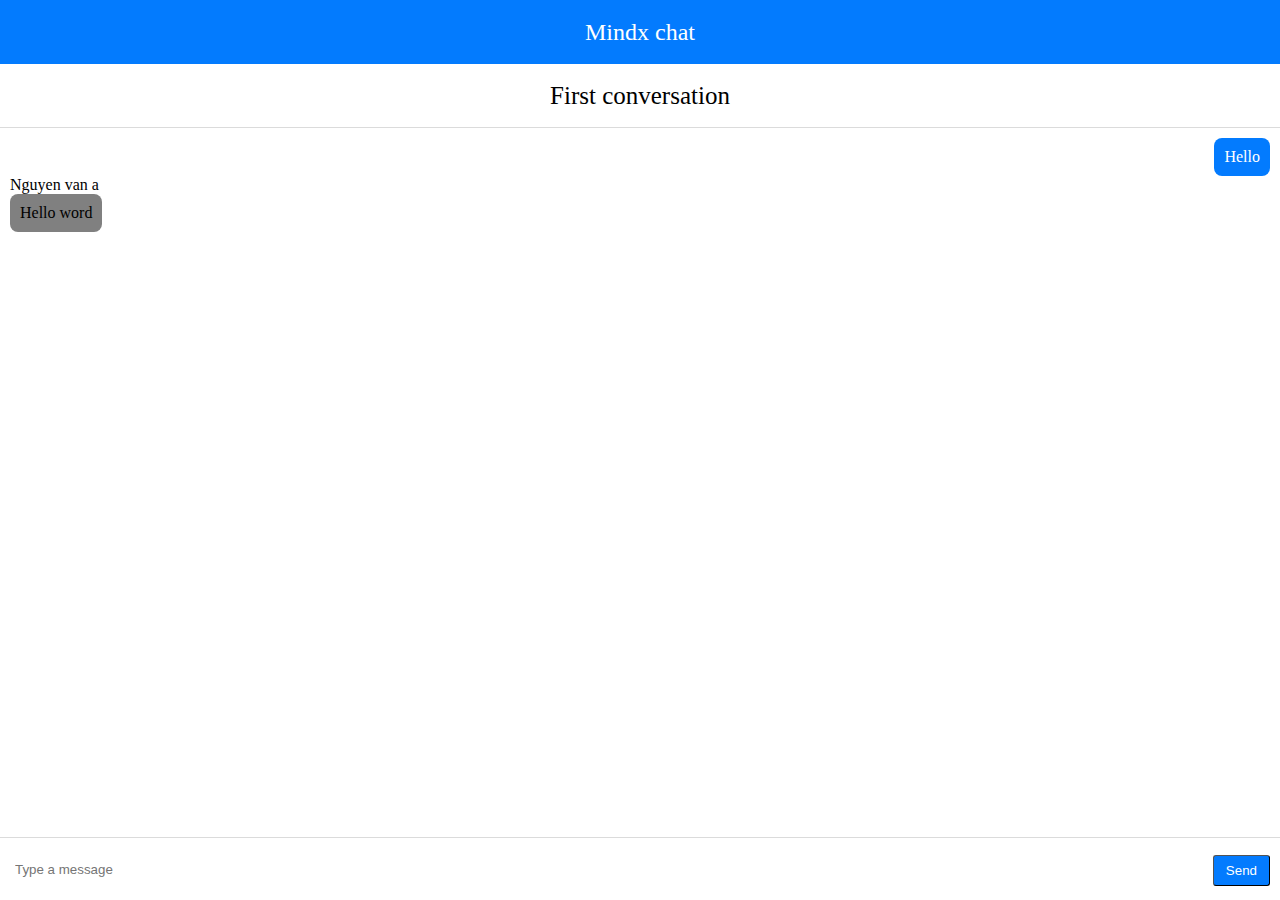
<file: CIJS51/temp.html>
<!DOCTYPE html>
<html lang="en">

<head>
    <meta charset="UTF-8">
    <meta name="viewport" content="width=device-width, initial-scale=1.0">
    <title>Document</title>
    <link rel="stylesheet" href="./css/style.css">
    <link rel="stylesheet" href="./css/chat.css">
</head>

<body>
    <div class="chat-container">
        <div class="header">Mindx chat</div>
        <div class="main">
            <div class="conversation-detail">
                <div class="conversation-title">First conversation</div>
                <div class="list-messages">
                    <div class="message message-mine">
                        <div class="message-content">Hello</div>
                    </div>
                    <div class="message message-other">
                        <div class="owner">Nguyen van a</div>
                        <div class="message-content">Hello word</div>
                    </div>
                </div>
                <form id="send-message-form">
                    <input type="text" id="" placeholder="Type a message" name="message">
                    <button class="btn">Send</button>
                </form>
            </div>
        </div>

    </div>
</body>

</html>
</file>
<file: CIJS51/css/style.css>
*{
  margin: 0;
  padding: 0;
  box-sizing: border-box;
}
.input-wrapper{
  margin-bottom: 10px;
}
.input-wrapper input{
  padding: 12px 10px;
  border: 1px solid #dbdbdb;
  border-radius: 5px;
  width: 100%;
}
.btn{
  padding: 7px 12px;
  color: #fff;
  background: #037BFE;
  border-radius: 3px;
  border-width: 1px;
}
.cursor-pointer{
  cursor: pointer;
}
.err{
  color: red;
}
</file>
<file: CIJS51/css/chat.css>
.chat-container .header {
    color: #ffffff;
    background: #037bfe;
    text-align: center;
    height: 64px;
    line-height: 64px;
    font-size: 24px;
}

.conversation-title {
    color: #000;
    background: #fff;
    height: 64px;
    border-bottom: 1px solid #dbdbdb;
    line-height: 64px;
    text-align: center;
    font-size: 25px;
}

.conversation-detail {
    display: flex;
    flex-direction: column;
    height: 100%;
}

.list-messages {
    flex-grow: 1;
}

#send-message-form {
    padding: 22px 15px;
    position: relative;
    border-top: 1px solid #dbdbdb;
}

#send-message-form input {
    border: none;
    width: 100%;
    outline: 0;
}

#send-message-form button {
    position: absolute;
    bottom: 14px;
    right: 10px;
}

.chat-container {
    height: 100vh;
}

.chat-container .main {
    height: calc(100vh - 64px);
}

.list-messages .message .message-content {
    background-color: gray;
    padding: 10px;
    border-radius: 8px;
    max-width: 45%;
    width: max-content;
}

.list-messages .message-mine {
    display: flex;
    justify-content: flex-end;
}

.list-messages .message-mine .message-content {
    color: #fff;
    background-color: #037bfe;
}

.list-messages {
    padding: 10px;
}
</file>
